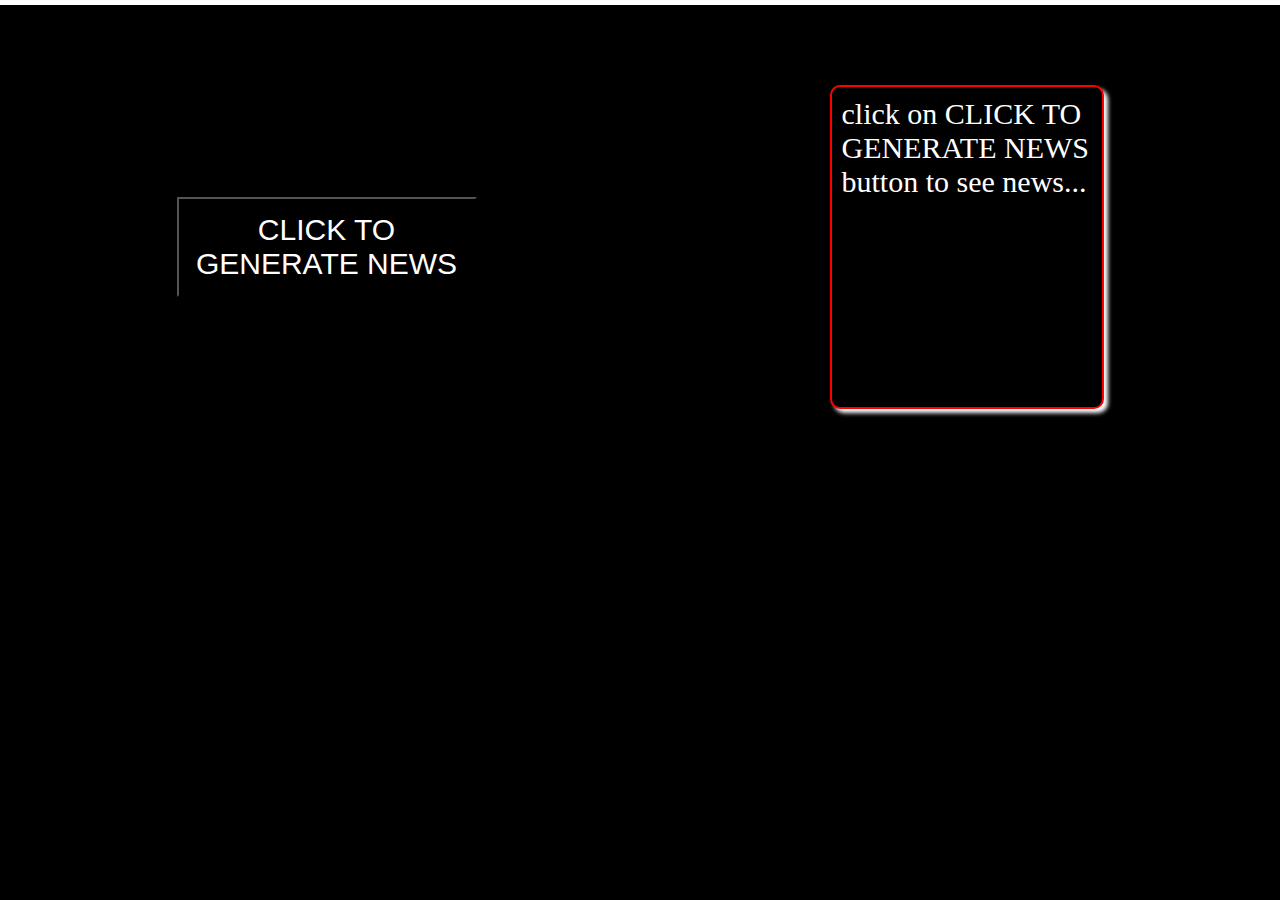
<file: index.html>
<!DOCTYPE html>
<html lang="en">

<head>
    <meta charset="UTF-8">
    <meta http-equiv="X-UA-Compatible" content="IE=edge">
    <meta name="viewport" content="width=device-width, initial-scale=1.0">
    <title>News Generator</title>
    <link rel="stylesheet" href="style.css">
</head>

<body>
    <div id="load"></div>
    <div class="container">
        <button id="btn">CLICK TO GENERATE NEWS</button>
        <div id="screen">click on CLICK TO GENERATE NEWS button to see news...</div>
    </div>
    <script src="script.js"></script>
</body>

</html>
</file>
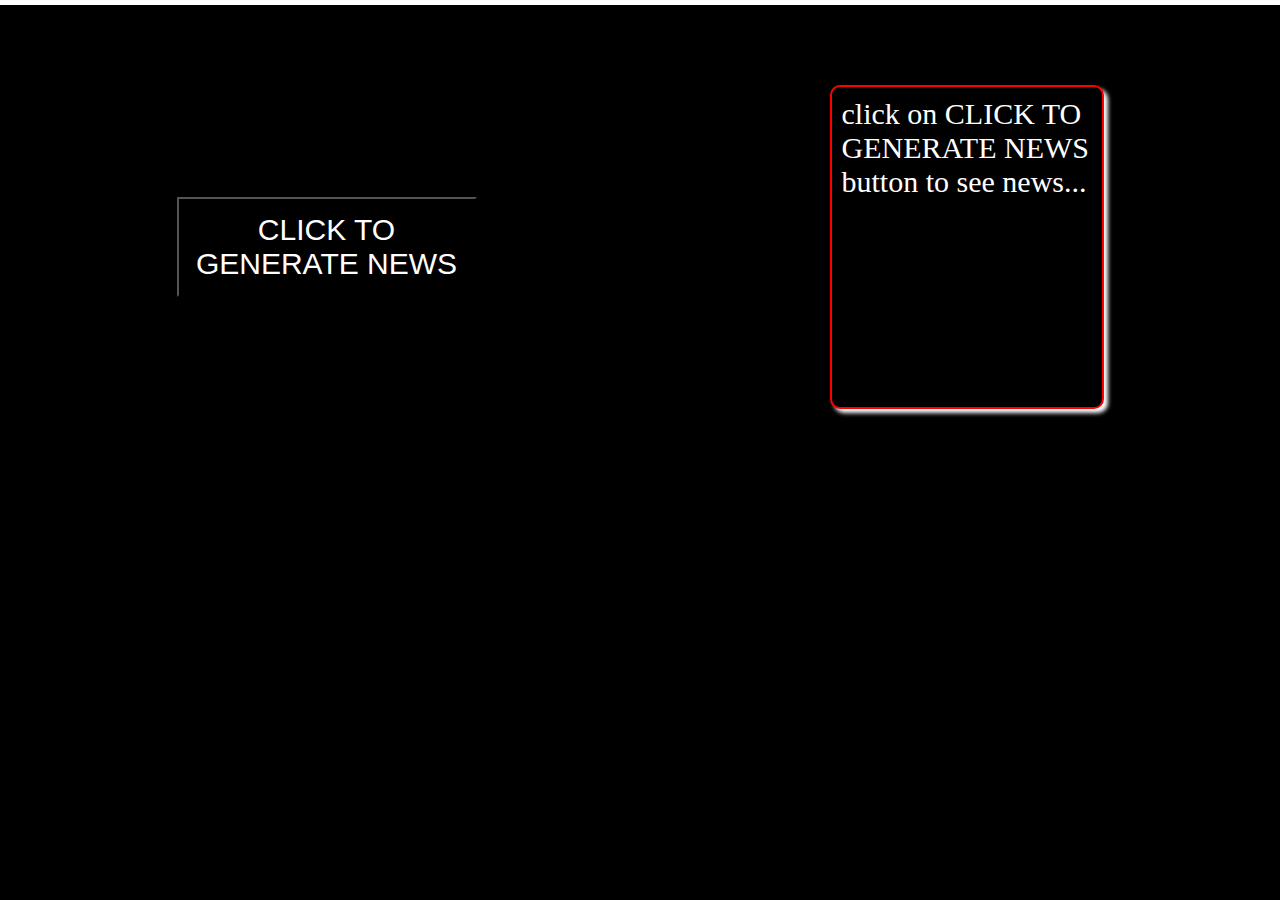
<file: project.html>
<!DOCTYPE html>
<html lang="en">

<head>
    <meta charset="UTF-8">
    <meta http-equiv="X-UA-Compatible" content="IE=edge">
    <meta name="viewport" content="width=device-width, initial-scale=1.0">
    <title>News Generator</title>
    <link rel="stylesheet" href="style.css">
</head>

<body>
    <div id="load"></div>
    <div class="container">
        <button id="btn">CLICK TO GENERATE NEWS</button>
        <div id="screen">click on CLICK TO GENERATE NEWS button to see news...</div>
    </div>
    <script src="script.js"></script>
</body>

</html>
</file>
<file: style.css>
* {
    margin: 0;
    padding: 0;
    background-color: black;
    color: white;
}

#btn {
    height: 100px;
    width: 300px;
    font-size: 30px;
    cursor: pointer;
}

#screen {
    border: 2px solid red;
    height: 300px;
    width: 250px;
    font-size: 30px;
    padding: 10px;
    border-radius: 10px;
    box-shadow: 4px 4px 4px white;
}

.container {
    display: flex;
    justify-content: space-around;
    align-items: center;
    margin-top: 80px;
}

#load {
    height: 5px;
    background-color: white;
    /*animation-name: ani;*/
    animation-duration: 3s;
}

@keyframes ani {
    0% {
        background-color: red;
        width: 0%;
    }
    40% {
        background-color: rgb(250, 85, 100);
        width: 40%;
    }
    70% {
        background-color: rgb(277, 217, 100);
        width: 70%;
    }
    100% {
        background-color: rgb(235, 217, 100);
        width: 100%;
    }
}
</file>
